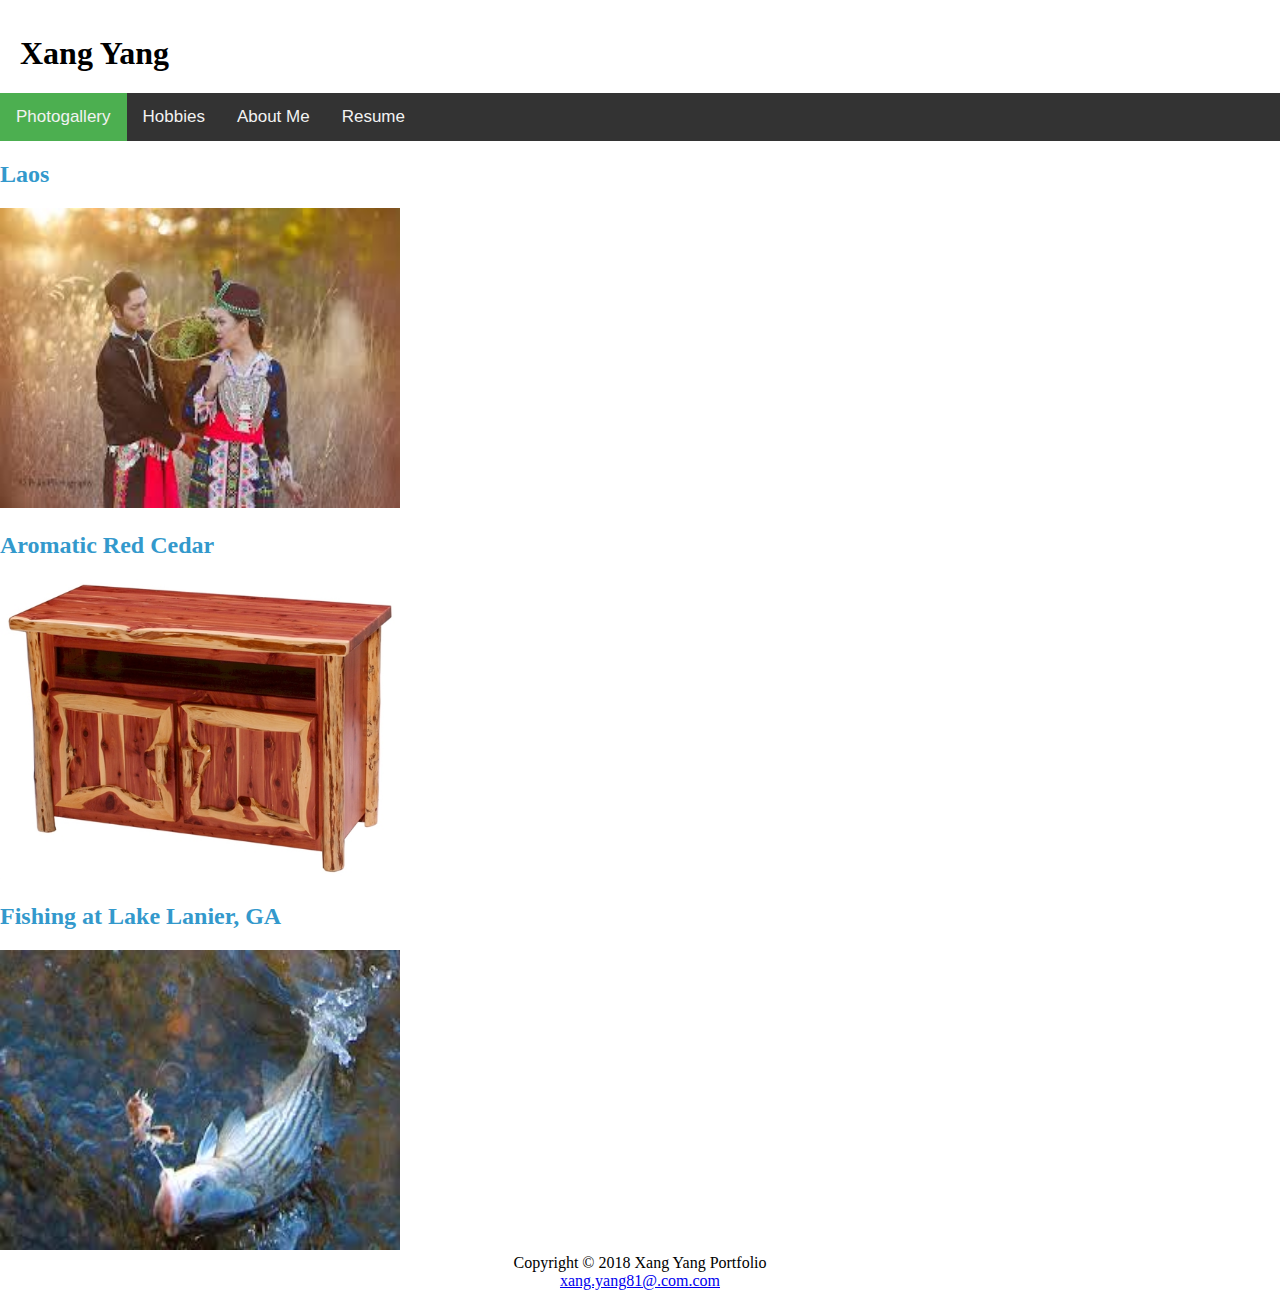
<file: index.html>
<!DOCTYPE html>
<html lang="en">
<head>
	<title>Xang Yang</title>
	<link href="xangyang1.css" rel="stylesheet">
</head>
<body>
	<div id="wrapper">
		<!--Title-->
		<header>
			<h1>Xang Yang</h1>
		</header><!--Navigation-->
		<div class="topnav" id="myTopnav">
			<a class="active" href="index.html">Photogallery</a> <a href="hobbies.html">Hobbies</a> <a href="aboutme.html">About Me</a> <a href="resume.html">Resume</a> <a class="icon" href="javascript:void(0);" onclick="myFunction()"><i class="fa fa-bars"></i></a>
		</div>
		<div id="photogalleryhero"></div>
		<h2>Laos</h2><img alt="traditional hmong clothes" src="images/traditional hmong clothes.jpg" style="width:400px;height:300px"> 
		
		<h2>Aromatic Red Cedar</h2><img alt="red cedar" src="images/red%20cedar.jpg" style="width:400px;height:300px">
		
		<h2>Fishing at Lake Lanier, GA</h2><img alt="striper" src="images/striper.jpg" style="width:400px;height:300px">
		
		<footer>
			Copyright &copy; 2018 Xang Yang Portfolio <a href="mailto:yfaysal@gmail.com"><br>
			xang.yang81@.com.com</a>
		</footer>
	</div>
	<link href="https://cdnjs.cloudflare.com/ajax/libs/font-awesome/4.7.0/css/font-awesome.min.css" rel="stylesheet">
	<style>
	body {
	 margin: 0;
	 font-family: Arial, Helvetica, sans-serif;
	}

	.topnav {
	 overflow: hidden;
	 background-color: #333;
	}

	.topnav a {
	 float: left;
	 display: block;
	 color: #f2f2f2;
	 text-align: center;
	 padding: 14px 16px;
	 text-decoration: none;
	 font-size: 17px;
	}

	.topnav a:hover {
	 background-color: #ddd;
	 color: black;
	}

	.active {
	 background-color: #4CAF50;
	 color: white;
	}

	.topnav .icon {
	 display: none;
	}

	@media screen and (max-width: 600px) {
	 .topnav a:not(:first-child) {display: none;}
	 .topnav a.icon {
	   float: right;
	   display: block;
	 }
	}

	@media screen and (max-width: 600px) {
	 .topnav.responsive {position: relative;}
	 .topnav.responsive .icon {
	   position: absolute;
	   right: 0;
	   top: 0;
	 }
	 .topnav.responsive a {
	   float: none;
	   display: block;
	   text-align: left;
	 }
	}
	</style>
	<script>
	function myFunction() {
	 var x = document.getElementById("myTopnav");
	 if (x.className === "topnav") {
	   x.className += " responsive";
	 } else {
	   x.className = "topnav";
	 }
	}
	</script>
</body>
</html>
</file>
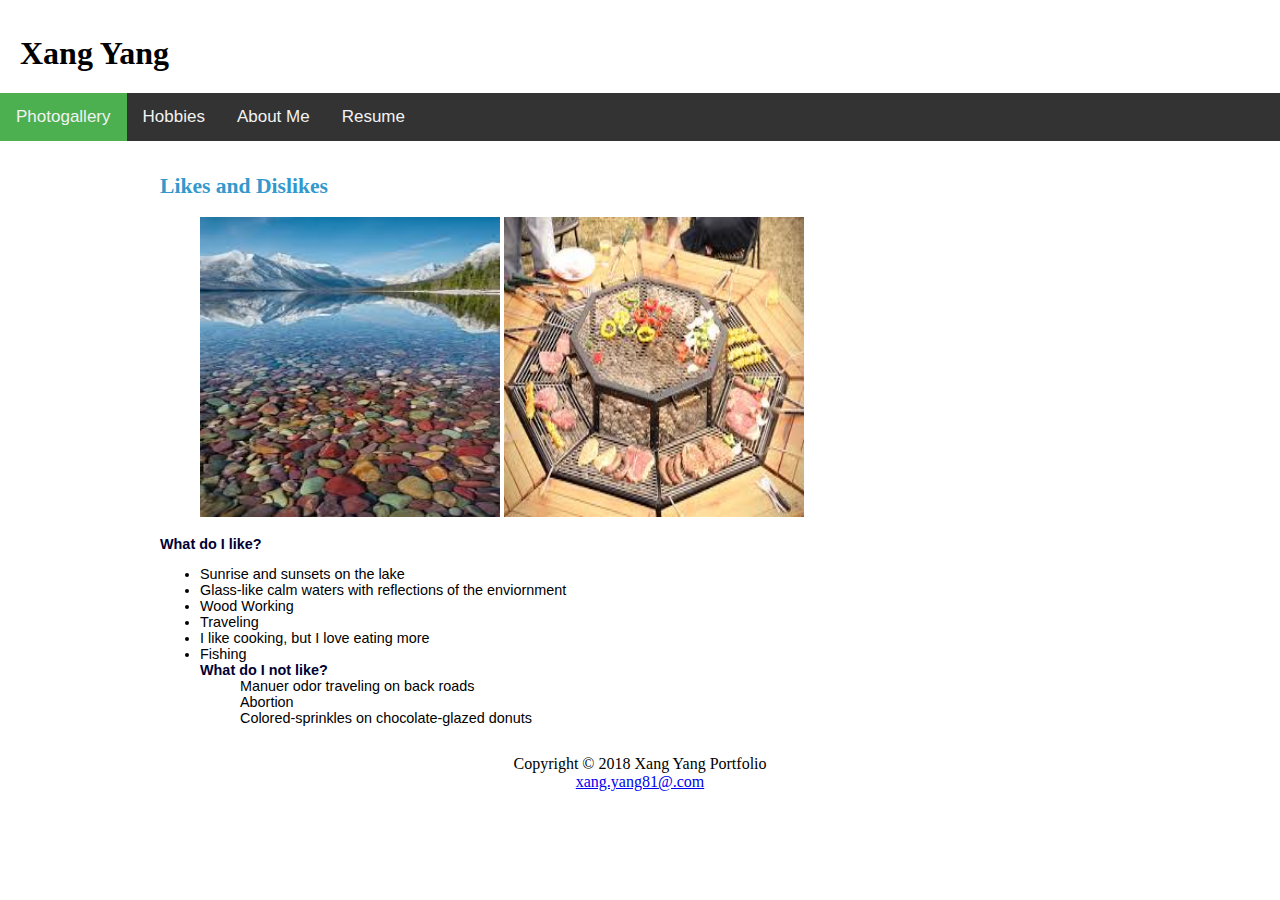
<file: aboutme.html>
<!DOCTYPE html>
<html lang="en">
<head>
	<title>Xang Yang</title>
	<link href="xangyang1.css" rel="stylesheet">
</head>
<body>
	<div id="wrapper">
		<!--Title-->
		<header>
			<h1>Xang Yang</h1>
		</header><!--Navigation-->
		<div class="topnav" id="myTopnav">
			<a class="active" href="index.html">Photogallery</a> <a href="hobbies.html">Hobbies</a> <a href="aboutme.html">About Me</a> <a href="resume.html">Resume</a> <a class="icon" href="javascript:void(0);" onclick="myFunction()"><i class="fa fa-bars"></i></a>
		</div>
		<div id="aboutme"></div><!--Page Content (Different on each page)-->
		<main>
			<h2>Likes and Dislikes</h2><!--This will be a definition list -->
			<dl>
				<dd><img alt="glass lake" src="images/glass lake.jpg" style="width:300px;height:300px"> <img alt="grilling" src="images/grilling.jpg" style="width:300px;height:300px"></dd><br>
				<dt>What do I like?</dt>
			</dl>
			<ul>
				<li>Sunrise and sunsets on the lake</li>
				<li>Glass-like calm waters with reflections of the enviornment</li>
				<li>Wood Working</li>
				<li>Traveling</li>
				<li>I like cooking, but I love eating more</li>
				<li>Fishing</li>
				<li style="list-style: none; display: inline">
					<dl>
						<dt>What do I not like?</dt>
						<dd>Manuer odor traveling on back roads<br>
						Abortion<br>
						Colored-sprinkles on chocolate-glazed donuts</dd>
					</dl>
				</li>
			</ul>
		</main>
		<footer>
			Copyright &copy; 2018 Xang Yang Portfolio <a href="mailto:yfaysal@gmail.com"><br>
			xang.yang81@.com</a>
		</footer>
	</div>
	<meta content="width=device-width, initial-scale=1" name="viewport">
	<link href="https://cdnjs.cloudflare.com/ajax/libs/font-awesome/4.7.0/css/font-awesome.min.css" rel="stylesheet">
	<style>
	body {
	 margin: 0;
	 font-family: Arial, Helvetica, sans-serif;
	}

	.topnav {
	 overflow: hidden;
	 background-color: #333;
	}

	.topnav a {
	 float: left;
	 display: block;
	 color: #f2f2f2;
	 text-align: center;
	 padding: 14px 16px;
	 text-decoration: none;
	 font-size: 17px;
	}

	.topnav a:hover {
	 background-color: #ddd;
	 color: black;
	}

	.active {
	 background-color: #4CAF50;
	 color: white;
	}

	.topnav .icon {
	 display: none;
	}

	@media screen and (max-width: 600px) {
	 .topnav a:not(:first-child) {display: none;}
	 .topnav a.icon {
	   float: right;
	   display: block;
	 }
	}

	@media screen and (max-width: 600px) {
	 .topnav.responsive {position: relative;}
	 .topnav.responsive .icon {
	   position: absolute;
	   right: 0;
	   top: 0;
	 }
	 .topnav.responsive a {
	   float: none;
	   display: block;
	   text-align: left;
	 }
	}
	</style>
	<script>
	function myFunction() {
	 var x = document.getElementById("myTopnav");
	 if (x.className === "topnav") {
	   x.className += " responsive";
	 } else {
	   x.className = "topnav";
	 }
	}
	</script>
</body>
</html>
</file>
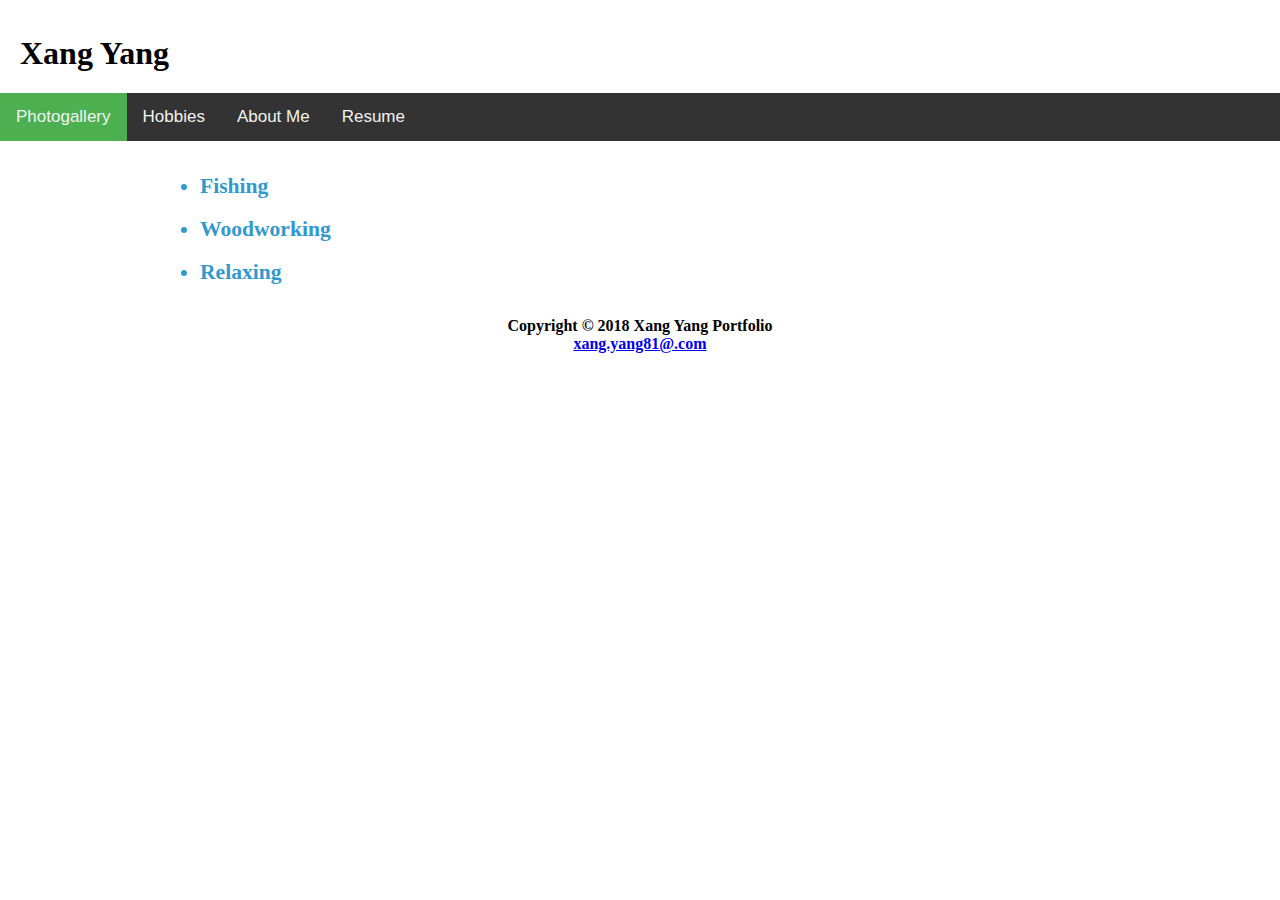
<file: hobbies.html>
<!DOCTYPE html>
<html lang="en">
<head>
	<title>Xang Yang</title>
	<link href="xangyang1.css" rel="stylesheet">
</head>
<body background="https://cdn.pixabay.com/photo/2017/07/01/19/48/background-2462432__340.jpg">
	<div id="wrapper">
		<!--Title-->
		<header>
			<h1>Xang Yang</h1>
		</header><!--Navigation-->
		<div class="topnav" id="myTopnav">
			<a class="active" href="index.html">Photogallery</a> <a href="hobbies.html">Hobbies</a> <a href="aboutme.html">About Me</a> <a href="resume.html">Resume</a> <a class="icon" href="javascript:void(0);" onclick="myFunction()"><i class="fa fa-bars"></i></a>
		</div>
		<div id="aboutme"></div><!--Page Content (Different on each page)-->
		<main>
			<ul>
				<li style="list-style: none; display: inline">
					
				</li>
					<h2><li>Fishing</li></h2>
				<li style="list-style: none; display: inline">
					
				</li>
					<h2><li>Woodworking</li></h2>
				<li style="list-style: none; display: inline">
					
				</li>
					<h2><li>Relaxing</li></h2>
			</ul>
		</main>
		<b>
		<footer>
			Copyright &copy; 2018 Xang Yang Portfolio <a href="mailto:yfaysal@gmail.com"><br>
			xang.yang81@.com</a>
		</footer>
	</div>
	<meta content="width=device-width, initial-scale=1" name="viewport">
	<link href="https://cdnjs.cloudflare.com/ajax/libs/font-awesome/4.7.0/css/font-awesome.min.css" rel="stylesheet">
	<style>
	body {
	 margin: 0;
	 font-family: Arial, Helvetica, sans-serif;
	}

	.topnav {
	 overflow: hidden;
	 background-color: #333;
	}

	.topnav a {
	 float: left;
	 display: block;
	 color: #f2f2f2;
	 text-align: center;
	 padding: 14px 16px;
	 text-decoration: none;
	 font-size: 17px;
	}

	.topnav a:hover {
	 background-color: #ddd;
	 color: black;
	}

	.active {
	 background-color: #4CAF50;
	 color: white;
	}

	.topnav .icon {
	 display: none;
	}

	@media screen and (max-width: 600px) {
	 .topnav a:not(:first-child) {display: none;}
	 .topnav a.icon {
	   float: right;
	   display: block;
	 }
	}

	@media screen and (max-width: 600px) {
	 .topnav.responsive {position: relative;}
	 .topnav.responsive .icon {
	   position: absolute;
	   right: 0;
	   top: 0;
	 }
	 .topnav.responsive a {
	   float: none;
	   display: block;
	   text-align: left;
	 }
	}
	</style>
	<script>
	function myFunction() {
	 var x = document.getElementById("myTopnav");
	 if (x.className === "topnav") {
	   x.className += " responsive";
	 } else {
	   x.className = "topnav";
	 }
	}
	</script>
</body>
</html>
</file>
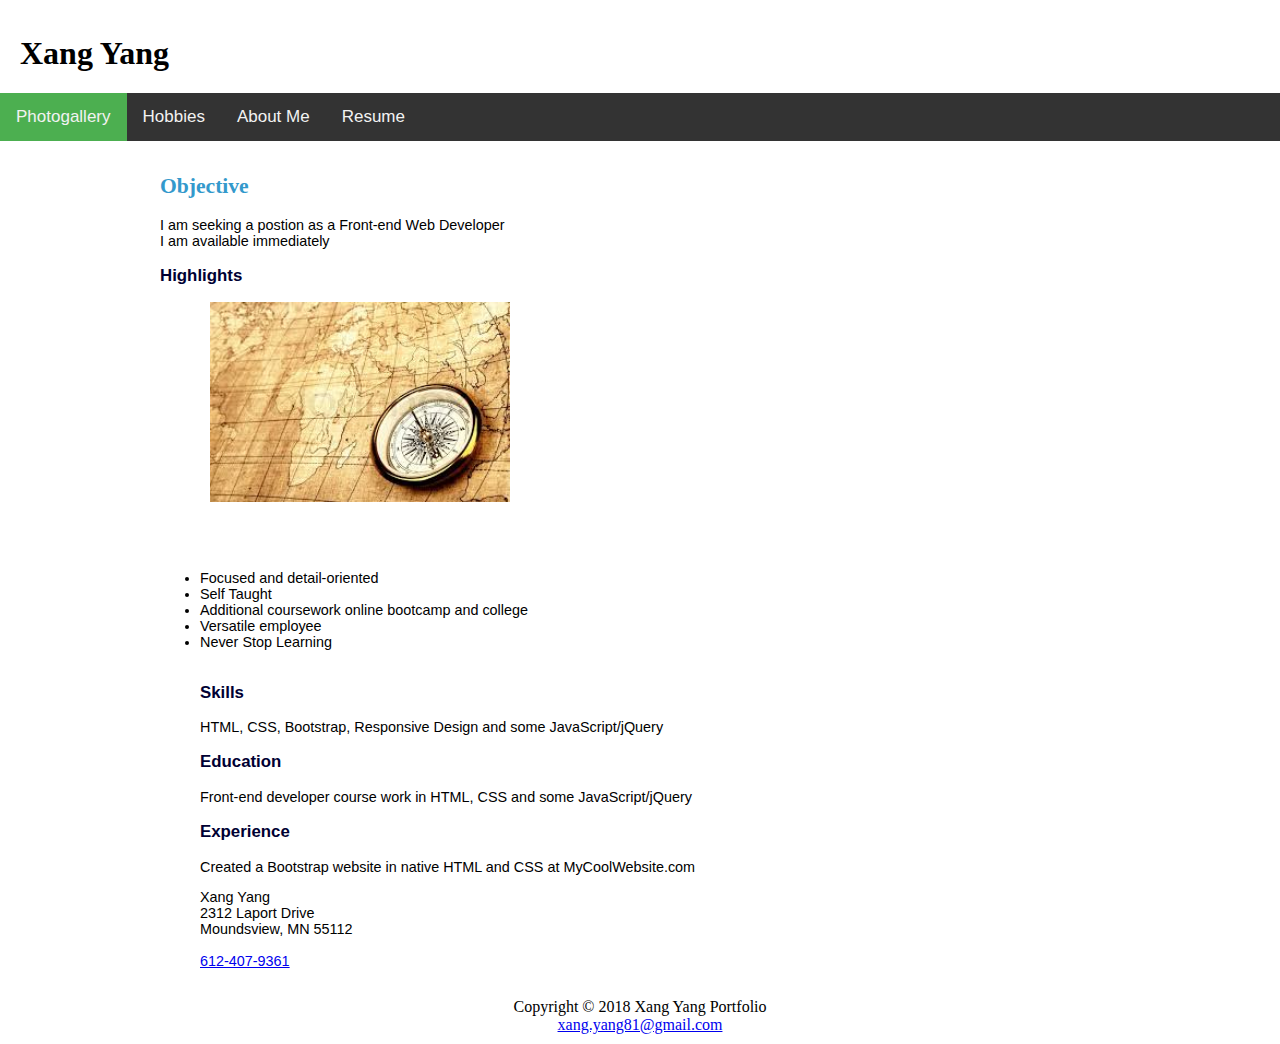
<file: resume.html>
<!DOCTYPE html>
<html lang="en">
<head>
	<title>Xang Yang</title>
	<link href="xangyang1.css" rel="stylesheet">
</head>
<body>
	<header>
		<h1>Xang Yang</h1>
	</header>
	<div class="topnav" id="myTopnav">
		<a class="active" href="index.html">Photogallery</a> <a href="hobbies.html">Hobbies</a> <a href="aboutme.html">About Me</a> <a href="resume.html">Resume</a> <a class="icon" href="javascript:void(0);" onclick="myFunction()"><i class="fa fa-bars"></i></a>
	</div>
	<div id="resume"></div><!--Page Content (Different on each page)-->
	<main>
		<h2>Objective</h2>
		<p>I am seeking a postion as a Front-end Web Developer<br>
		I am available immediately</p>
		<h3>Highlights</h3><img alt="compass" src="images/compass.jpg" style="width:300px;height:200px;margin-left:50px;margin-bottom:50px;">
		<ul>
			
			<li>Focused and detail-oriented</li>
			<li>Self Taught</li>
			<li>Additional coursework online bootcamp and college</li>
			<li>Versatile employee</li>
			<li>Never Stop Learning</li>
			<li style="list-style: none; display: inline">
				<br>
				<h3>Skills</h3>
				<p>HTML, CSS, Bootstrap, Responsive Design and some JavaScript/jQuery</p>
				<h3>Education</h3>
				<p>Front-end developer course work in HTML, CSS and some JavaScript/jQuery</p>
				
				<h3>Experience</h3>
				<p>Created a Bootstrap website in native HTML and CSS at MyCoolWebsite.com</p>

				Xang Yang<br>
				2312 Laport Drive<br>
				Moundsview, MN 55112<br>
				<br>
				<a href="tel:612-407-9361" id="mobile">612-407-9361</a> <!--Website Footer-->
			</li>
		</ul>
	</main>
	<footer>
		Copyright &copy; 2018 Xang Yang Portfolio <a href="mailto:yfaysal@gmail.com"><br>
		xang.yang81@gmail.com</a>
	</footer><!--jQuery, Popper, and Bootstrap Javascript files-->
	<meta content="width=device-width, initial-scale=1" name="viewport">
	<link href="https://cdnjs.cloudflare.com/ajax/libs/font-awesome/4.7.0/css/font-awesome.min.css" rel="stylesheet">
	<style>
	body {
	 margin: 0;
	 font-family: Arial, Helvetica, sans-serif;
	}

	.topnav {
	 overflow: hidden;
	 background-color: #333;
	}

	.topnav a {
	 float: left;
	 display: block;
	 color: #f2f2f2;
	 text-align: center;
	 padding: 14px 16px;
	 text-decoration: none;
	 font-size: 17px;
	}

	.topnav a:hover {
	 background-color: #ddd;
	 color: black;
	}

	.active {
	 background-color: #4CAF50;
	 color: white;
	}

	.topnav .icon {
	 display: none;
	}

	@media screen and (max-width: 600px) {
	 .topnav a:not(:first-child) {display: none;}
	 .topnav a.icon {
	   float: right;
	   display: block;
	 }
	}

	@media screen and (max-width: 600px) {
	 .topnav.responsive {position: relative;}
	 .topnav.responsive .icon {
	   position: absolute;
	   right: 0;
	   top: 0;
	 }
	 .topnav.responsive a {
	   float: none;
	   display: block;
	   text-align: left;
	 }
	}
	</style>
	<script>
	function myFunction() {
	 var x = document.getElementById("myTopnav");
	 if (x.className === "topnav") {
	   x.className += " responsive";
	 } else {
	   x.className = "topnav";
	 }
	}
	</script> 
</body>
</html>
</file>
<file: xangyang1.css>
<!-- Bootstrap Stylesheet-->head {
	<link rel="stylesheet" href="https://maxcdn.bootstrapcdn.com/bootstrap/4.1.3/css/bootstrap.min.css">
}
body {
	background-color: #white;
	font-family: Verdana, Arial, sans-serif;
	background-repeat: no-repeat;
	background-size: cover;
}
main {
	margin: 0 auto;
	padding: 1em;
	font-size: 90%;
	max-width: 960px;
}
header {
	font-family: Georgia, serif;
	color: #black;
}
h1 {
	line-height: 200%;
	background-repeat: no-repeat;
	background-position: right;
	height: 72px;
	margin-bottom: 0;
	padding-left: 20px;
}
h2 {
	color: #3399CC;
	font-family: Georgia, serif;
}
dt {
	font-weight: bold;
	color: #000033;
}
footer {
	margin-bottom: 10px;
	text-align: center;
	font-family: Yellowtail;
	Astigmatic;
}
h3 {
	color: #000033;
}
}
@media only screen and (max-width: 1024px) {
	body {
		margin: 0;
		padding: 0;
		float: left;
		background-image: none;
	}
	#mobile {
		display: none;
	}
	/* CSS Adjustments for Tablets */
	@media only screen and (max-width: 1024px) {
		h1 {
			font-size: 1.8em;
			margin: 0;
		}
	}
	footer {
		margin: 0;
	}
	#resumehero, #homehero, #photogalleryhero, #hobbieshero {
		margin-left: 170px;
	}
	h2 {
		font-size: 1.5em;
	}
	/* CSS Adjustments for Smartphones */
	@media only all and (max-width: 768px) {
		#resumehero, #homehero, #photogalleryhero #hobbieshero {
			display: none;
		}
		h1 {
			font-size: 1.5em;
			padding-left: 0.3em;
			height: 100%;
		}
		main {
			padding-top: 0.1em;
			padding-right: 0.6em;
			padding-bottom: 0.1em;
			padding-left: 0.4em;
		}
		footer {
			padding: 0;
		}
		#desktop {
			display: none;
		}
		#mobile {
			display: inline;
		}
	}
</file>
